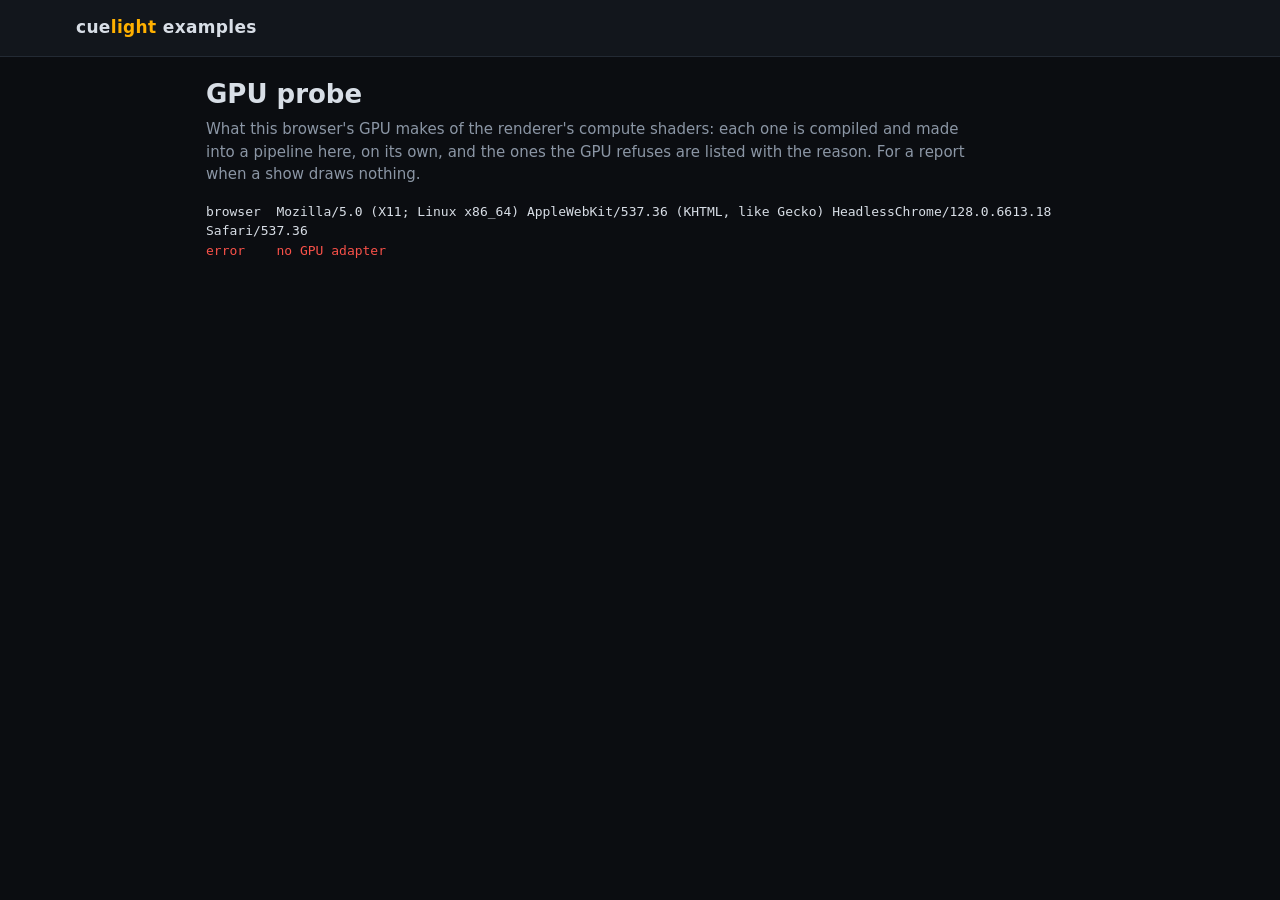
<file: site/gpu-probe.html>
<!doctype html>
<html lang="en">
<head>
<meta charset="utf-8">
<meta name="viewport" content="width=device-width, initial-scale=1">
<title>cuelight GPU probe</title>
<link rel="icon" href="favicon.svg" type="image/svg+xml">
<link rel="stylesheet" href="site.css">
<style>
  main { max-width: 900px; margin: 0 auto; padding: 16px; }
  pre { white-space: pre-wrap; word-break: break-word; font-size: 13px; }
  .ok { color: #3fb950; } .bad { color: #f85149; }
</style>
</head>
<body>
<header class="top"><div class="inner">
  <a class="brand" href="./">cue<span>light</span> examples</a>
</div></header>
<main>
  <h1>GPU probe</h1>
  <p class="lead">What this browser's GPU makes of the renderer's compute shaders: each one is compiled and made
    into a pipeline here, on its own, and the ones the GPU refuses are listed with the reason. For a report
    when a show draws nothing.</p>
  <pre id="out">starting</pre>
</main>
<script type="module">
const out = document.getElementById("out");
const lines = [];
const say = (text, cls) => {
  lines.push(cls ? `<span class="${cls}">${text}</span>` : text);
  out.innerHTML = lines.join("\n");
  console.log(text);
};
const esc = (s) => String(s).replace(/[&<>]/g, (c) => ({ "&": "&amp;", "<": "&lt;", ">": "&gt;" })[c]);
try {
  say(`browser  ${esc(navigator.userAgent)}`);
  if (!navigator.gpu) throw new Error("no WebGPU in this browser");
  const adapter = await navigator.gpu.requestAdapter();
  if (!adapter) throw new Error("no GPU adapter");
  const info = adapter.info;
  const named = [info.vendor, info.architecture, info.device, info.description].filter(Boolean).join(" ");
  say(`gpu      ${esc(named || "(this browser does not say)")}`);
  say(`features ${[...adapter.features].sort().join(" ")}`);
  const l = adapter.limits;
  say(`limits   workgroup storage ${l.maxComputeWorkgroupStorageSize}, invocations ${l.maxComputeInvocationsPerWorkgroup}, `
    + `workgroups/dim ${l.maxComputeWorkgroupsPerDimension}, storage buffers/stage ${l.maxStorageBuffersPerShaderStage}, `
    + `storage buffer ${l.maxStorageBufferBindingSize}, buffer ${l.maxBufferSize}, texture ${l.maxTextureDimension2D}`);
  // The same request the renderer makes: default limits, no features.
  const device = await adapter.requestDevice();
  device.addEventListener("uncapturederror", (e) => say(`uncaptured ${e.error.constructor.name}: ${esc(e.error.message)}`, "bad"));
  device.lost.then((i) => say(`device lost (${i.reason}): ${esc(i.message)}`, "bad"));
  const shaders = await (await fetch("gpu-probe-shaders.json")).json();
  say(`\n${shaders.length} compute shaders, made one by one:`);
  let failed = 0;
  for (const shader of shaders) {
    const label = `${shader.name} (workgroup ${shader.workgroup_size.join("x")}, ${shader.workgroup_bytes} B shared)`;
    try {
      device.pushErrorScope("validation");
      device.pushErrorScope("internal");
      const module = device.createShaderModule({ label: shader.name, code: shader.wgsl });
      const compiled = await module.getCompilationInfo();
      const errors = compiled.messages.filter((m) => m.type === "error");
      if (errors.length) throw new Error(errors.map((m) => `${m.lineNum}:${m.linePos} ${m.message}`).join("; "));
      await device.createComputePipelineAsync({ label: shader.name, layout: "auto", compute: { module, entryPoint: "main" } });
      const internal = await device.popErrorScope();
      const validation = await device.popErrorScope();
      const error = internal ?? validation;
      if (error) throw new Error(`${error.constructor.name}: ${error.message}`);
      say(`ok    ${esc(label)}`, "ok");
    } catch (e) {
      failed += 1;
      say(`FAIL  ${esc(label)}\n      ${esc(e.message ?? e)}`, "bad");
    }
  }
  say(failed ? `\n${failed} of ${shaders.length} refused` : `\nall ${shaders.length} accepted`, failed ? "bad" : "ok");
  // When the GPU refuses some, variants of the smallest of them narrow it
  // down to the construct the driver cannot build.
  if (failed || new URLSearchParams(location.search).has("variants")) {
    const variants = await (await fetch("gpu-probe-variants.json")).json();
    say(`\n${variants.length} variants of the same reduction, to find what is refused:`);
    for (const variant of variants) {
      try {
        device.pushErrorScope("validation");
        device.pushErrorScope("internal");
        const module = device.createShaderModule({ label: variant.name, code: variant.wgsl });
        const compiled = await module.getCompilationInfo();
        const errors = compiled.messages.filter((m) => m.type === "error");
        if (errors.length) throw new Error(errors.map((m) => `${m.lineNum}:${m.linePos} ${m.message}`).join("; "));
        await device.createComputePipelineAsync({ label: variant.name, layout: "auto", compute: { module, entryPoint: "main" } });
        const internal = await device.popErrorScope();
        const validation = await device.popErrorScope();
        const error = internal ?? validation;
        if (error) throw new Error(`${error.constructor.name}: ${error.message}`);
        say(`ok    ${esc(variant.name)}: ${esc(variant.why)}`, "ok");
      } catch (e) {
        say(`FAIL  ${esc(variant.name)}: ${esc(variant.why)}\n      ${esc(String(e.message ?? e).split("\n")[0])}`, "bad");
      }
    }
  }
} catch (e) {
  say(`error    ${esc(e.message ?? e)}`, "bad");
}
</script>
</body>
</html>
</file>
<file: site/site.css>
:root {
  --bg: #0b0d11; --panel: #12161c; --line: #232a34; --text: #d8dee6; --muted: #8b96a5;
  --accent: #ffb000; --link: #3ec9f0; --error: #ff8080;
  color-scheme: dark;
}
* { box-sizing: border-box; }
[hidden] { display: none !important; }
body { margin: 0; font: 15px/1.5 system-ui, sans-serif; background: var(--bg); color: var(--text); }
a { color: var(--link); text-decoration: none; }
a:hover { text-decoration: underline; }
code, pre, .mono { font-family: ui-monospace, "SF Mono", Menlo, Consolas, monospace; }

header.top { border-bottom: 1px solid var(--line); background: var(--panel); }
header.top .inner, main { max-width: 1160px; margin: 0 auto; padding: 0 16px; }
header.top .inner { display: flex; flex-wrap: wrap; align-items: center; gap: 8px 24px; min-height: 56px; }
header.top .brand { font-weight: 700; font-size: 17px; color: var(--text); letter-spacing: 0.02em; }
header.top .brand span { color: var(--accent); }
header.top nav { display: flex; gap: 16px; margin-left: auto; font-size: 14px; }
main { padding-top: 24px; padding-bottom: 64px; }

/* gallery */
.intro { display: flex; flex-wrap: wrap; gap: 16px; align-items: end; justify-content: space-between; margin-bottom: 8px; }
.intro p { margin: 0; max-width: 60ch; color: var(--muted); }
#filter { font: inherit; width: min(320px, 100%); padding: 8px 12px; border-radius: 6px; border: 1px solid var(--line); background: var(--panel); color: var(--text); }
#filter:focus { outline: 2px solid var(--link); outline-offset: -1px; }
section.category { margin-top: 36px; }
section.category h2 { margin: 0; font-size: 20px; }
section.category > p { margin: 2px 0 14px; color: var(--muted); }
.cards { display: grid; grid-template-columns: repeat(auto-fill, minmax(250px, 1fr)); gap: 16px; }
.card { display: flex; flex-direction: column; border: 1px solid var(--line); border-radius: 8px; overflow: hidden; background: var(--panel); color: inherit; transition: border-color 0.15s, transform 0.15s; }
.card:hover { border-color: var(--accent); transform: translateY(-2px); text-decoration: none; }
.card .thumb { aspect-ratio: 16 / 9; background: #000; display: flex; align-items: center; justify-content: center; }
.card img { display: block; max-width: 100%; max-height: 100%; image-rendering: auto; }
.card .body { padding: 10px 12px 12px; }
.card h3 { margin: 0 0 2px; font-size: 15px; }
.card p { margin: 0; font-size: 13px; color: var(--muted); }
#empty { margin-top: 36px; color: var(--muted); }

/* example page */
.crumbs { font-size: 13px; color: var(--muted); }
h1 { margin: 2px 0 4px; font-size: 26px; }
.lead { margin: 0 0 16px; color: var(--muted); max-width: 80ch; }
.stage { background: #000; border: 1px solid var(--line); border-radius: 8px; overflow: hidden; }
.stage canvas { display: block; width: 100%; }
.stage .fallback img { display: block; width: 100%; }
.stage .fallback p { margin: 0; padding: 10px 14px; border-top: 1px solid var(--line); border-left: 3px solid var(--accent); background: var(--panel); font-size: 14px; }
.stage .fallback .error { color: var(--error); }
.notice { margin: 16px 0 0; padding: 10px 14px; border: 1px solid var(--line); border-left: 3px solid var(--accent); border-radius: 6px; background: var(--panel); font-size: 14px; }
.columns { display: grid; grid-template-columns: minmax(0, 1fr) 320px; gap: 16px; margin-top: 16px; align-items: start; }
@media (max-width: 860px) { .columns { grid-template-columns: minmax(0, 1fr); } }
.box { border: 1px solid var(--line); border-radius: 8px; background: var(--panel); min-width: 0; }
.box > h2 { margin: 0; padding: 8px 12px; font-size: 12px; text-transform: uppercase; letter-spacing: 0.08em; color: var(--muted); border-bottom: 1px solid var(--line); display: flex; align-items: center; gap: 8px; }
.box > h2 .spacer { flex: 1; }
.box .content { padding: 12px; }
.box + .box { margin-top: 16px; }
.controls { display: flex; flex-wrap: wrap; gap: 8px; }
.controls:empty::after { content: "none"; color: var(--muted); font-size: 13px; }
button, input { font: inherit; }
button { padding: 4px 12px; border-radius: 6px; border: 1px solid var(--line); background: #1b222c; color: var(--text); cursor: pointer; }
button:hover { border-color: var(--accent); }
button:disabled { opacity: 0.4; cursor: default; }
button:disabled:hover { border-color: var(--line); }
button.tab { border: 0; background: none; padding: 0; text-transform: none; letter-spacing: 0; font-size: 13px; color: var(--muted); }
button.tab[aria-selected="true"] { color: var(--accent); }
.variables { display: grid; grid-template-columns: auto minmax(0, 1fr); gap: 6px 10px; align-items: center; font-size: 13px; }
.variables:empty::after { content: "none"; color: var(--muted); }
.variables input:not([type="checkbox"]) { width: 100%; padding: 3px 8px; border-radius: 6px; border: 1px solid var(--line); background: var(--bg); color: var(--text); }
.variables input[type="checkbox"] { justify-self: start; }
.status { font-size: 13px; color: var(--muted); }
.transport { display: flex; align-items: center; gap: 12px; margin: 10px 0 0; }
.transport[hidden], .transport [hidden] { display: none; }
.transport input[type="range"] { flex: 1; accent-color: var(--accent); }
.transport .clock { min-width: 56px; text-align: right; font-variant-numeric: tabular-nums; }
/* One width for "play" and "pause", so the bar beside it stays put. */
#pause { width: 7ch; text-align: center; padding-left: 0; padding-right: 0; }
.transport select { font: inherit; padding: 3px 6px; border-radius: 6px; border: 1px solid var(--line); background: #1b222c; color: var(--text); }
#log { height: 9.5em; overflow: auto; font-size: 12px; white-space: pre-wrap; }
#log:empty::after { content: "nothing yet"; color: var(--muted); }
#log .error { color: var(--error); }
#sound-note { color: var(--error); }
#log .time { color: var(--muted); }
pre#source { margin: 0; padding: 12px; overflow: auto; max-height: 70vh; font-size: 12.5px; line-height: 1.45; tab-size: 2; }
.j-key { color: #9cdcfe; } .j-str { color: #ce9178; } .j-num { color: #b5cea8; } .j-lit { color: #569cd6; }
.pager { display: flex; justify-content: space-between; gap: 16px; margin-top: 24px; font-size: 14px; }
footer { margin-top: 48px; font-size: 13px; color: var(--muted); }
</file>
